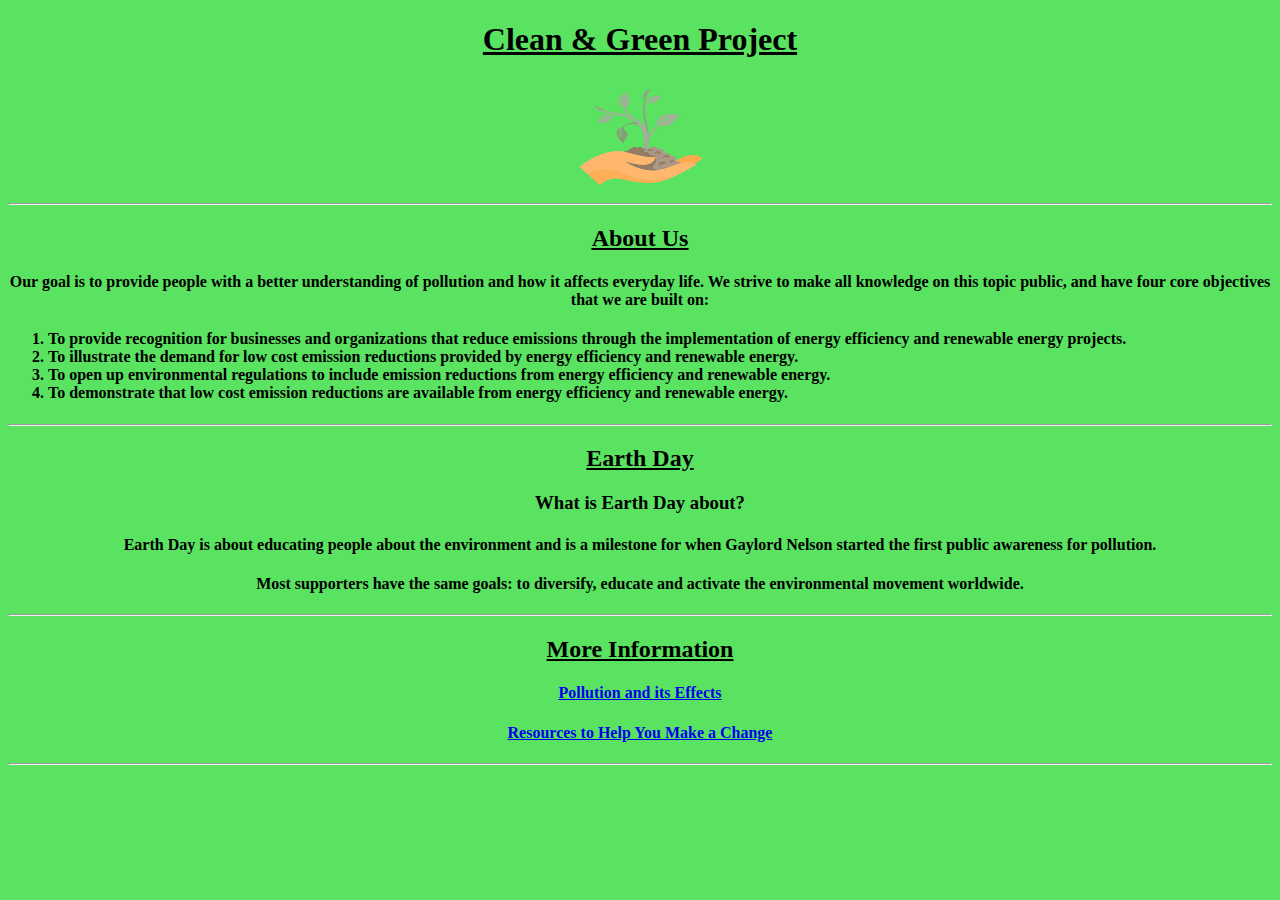
<file: index.html>
<!DOCTYPE html>
<html>

<head>
  <title>Clean & Green</title>
  <link rel="stylesheet" type="text/css" href="style.css">
</head>

<body style="background-color:#5ae261;">

<!--Header and Logo-->
<h1 class="centertxt" style="text-decoration:underline; text-decoration:bold;">Clean & Green Project</h1>
  <img src="images/logo.png" height="115px" width="150px" class="centerimg" alt="logo">

<!--About Us Section-->
<hr>
  <h2 class="underline centertxt"><u>About Us</u></h2>
  <h4 class="centertxt"><p>Our goal is to provide people with a better understanding of pollution and how it affects everyday life. We strive to make all knowledge on this topic public, and have four core objectives that we are built on:</p></h4>
<h4>
  <ol>
  <li>To provide recognition for businesses and organizations that reduce emissions through the implementation of energy efficiency and renewable energy projects.</li>
  <li>To illustrate the demand for low cost emission reductions provided by energy efficiency and renewable energy.</li>
  <li>To open up environmental regulations to include emission reductions from energy efficiency and renewable energy.</li>
  <li>To demonstrate that low cost emission reductions are available from energy efficiency and renewable energy.</li>
  </ol>
</h4>

<!--Earth Day Section-->
<div class="centertxt">
<hr>
  <h2><u>Earth Day</u></h2>
  <h3>What is Earth Day about?</h3>
  <h4>Earth Day is about educating people about the environment and is a milestone for when Gaylord Nelson started the first public awareness for pollution. </h4>
  <h4>Most supporters have the same goals: to diversify, educate and activate the environmental movement worldwide.</h4>

<!--Other Pages Section-->
<hr>
  <h2><u>More Information</u></h2>
  <h4><a href="pollution.html">Pollution and its Effects</a></h4>
  <h4><a href="resources.html">Resources to Help You Make a Change</a></h4>
<hr>
</div>

</body>
</html>
</file>
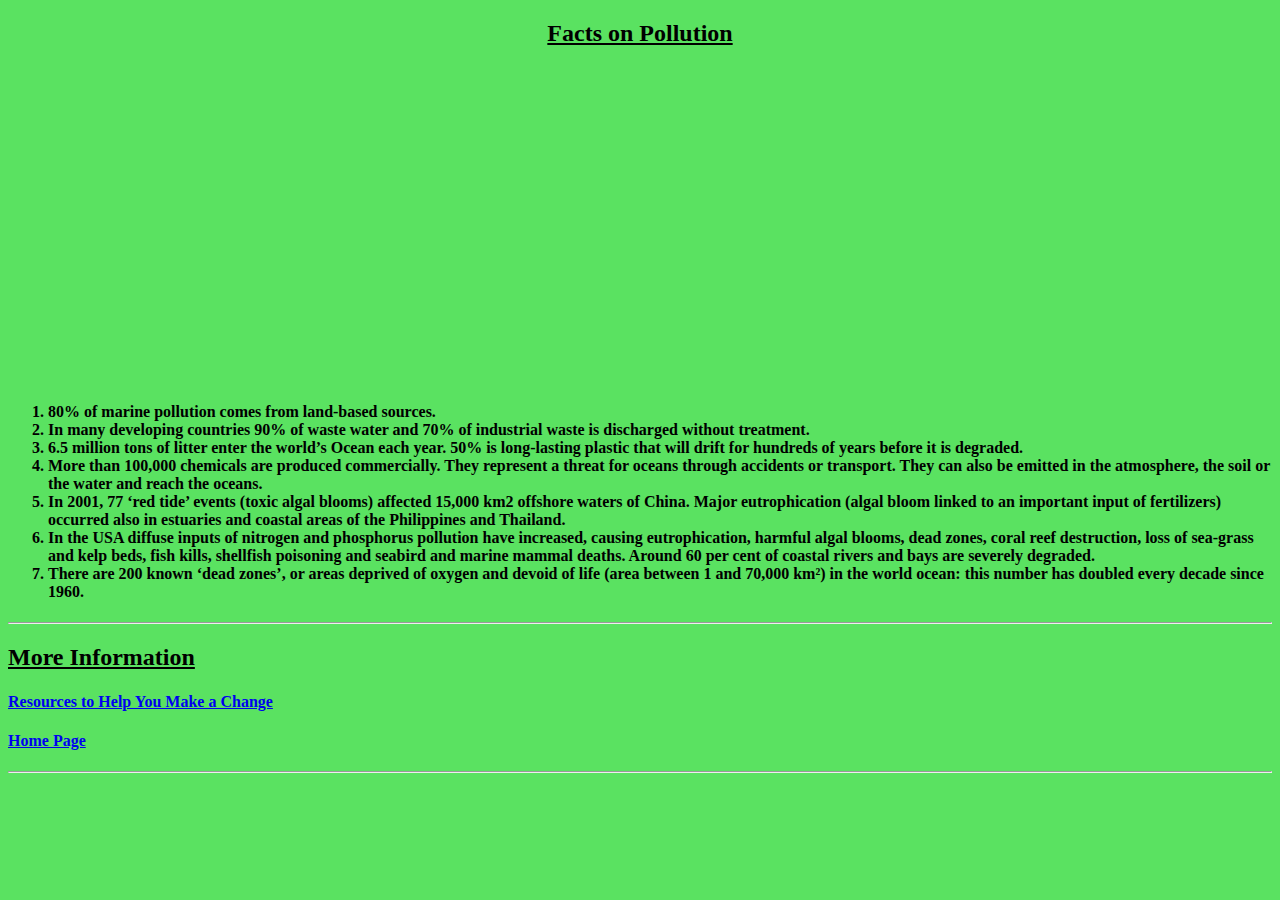
<file: pollution.html>
<!DOCTYPE html>
<html>

<head>
  <title>Clean & Green</title>
  <link rel="stylesheet" type="text/css" href="style.css">
</head>

<body style="background-color:#5ae261;">
  <h2 class="centertxt"><u>Facts on Pollution</u></h2>
  <iframe class="centerimg" width="560" height="315" src="https://www.youtube.com/embed/e6rglsLy1Ys" frameborder="0" allow="accelerometer; autoplay; encrypted-media; gyroscope; picture-in-picture" allowfullscreen></iframe>
  <ol>
    <h4>
    <li>80% of marine pollution comes from land-based sources.</li>
    <li>In many developing countries 90% of waste water and 70% of industrial waste is discharged without treatment.</li>
    <li>6.5 million tons of litter enter the world’s Ocean each year. 50% is long-lasting plastic that will drift for hundreds of years before it is degraded.</li>
    <li>More than 100,000 chemicals are produced commercially. They represent a threat for oceans through accidents or transport. They can also be emitted in the atmosphere, the soil or the water and reach the oceans.</li>
    <li>In 2001, 77 ‘red tide’ events (toxic algal blooms) affected 15,000 km2 offshore waters of China. Major eutrophication (algal bloom linked to an important input of fertilizers) occurred also in estuaries and coastal areas of the Philippines and Thailand.</li>
    <li>In the USA diffuse inputs of nitrogen and phosphorus pollution have increased, causing eutrophication, harmful algal blooms, dead zones, coral reef destruction, loss of sea-grass and kelp beds, fish kills, shellfish poisoning and seabird and marine mammal deaths. Around 60 per cent of coastal rivers and bays are severely degraded.</li>
    <li>There are 200 known ‘dead zones’, or areas deprived of oxygen and devoid of life (area between 1 and 70,000 km²) in the world ocean: this number has doubled every decade since 1960.</li>
  </h4>
  </ol>

  <hr>
    <h2><u>More Information</u></h2>
    <h4><a href="resources.html">Resources to Help You Make a Change</a></h4>
    <h4><a href="index.html">Home Page</a></h4>
  <hr>
</body>
</html>
</file>
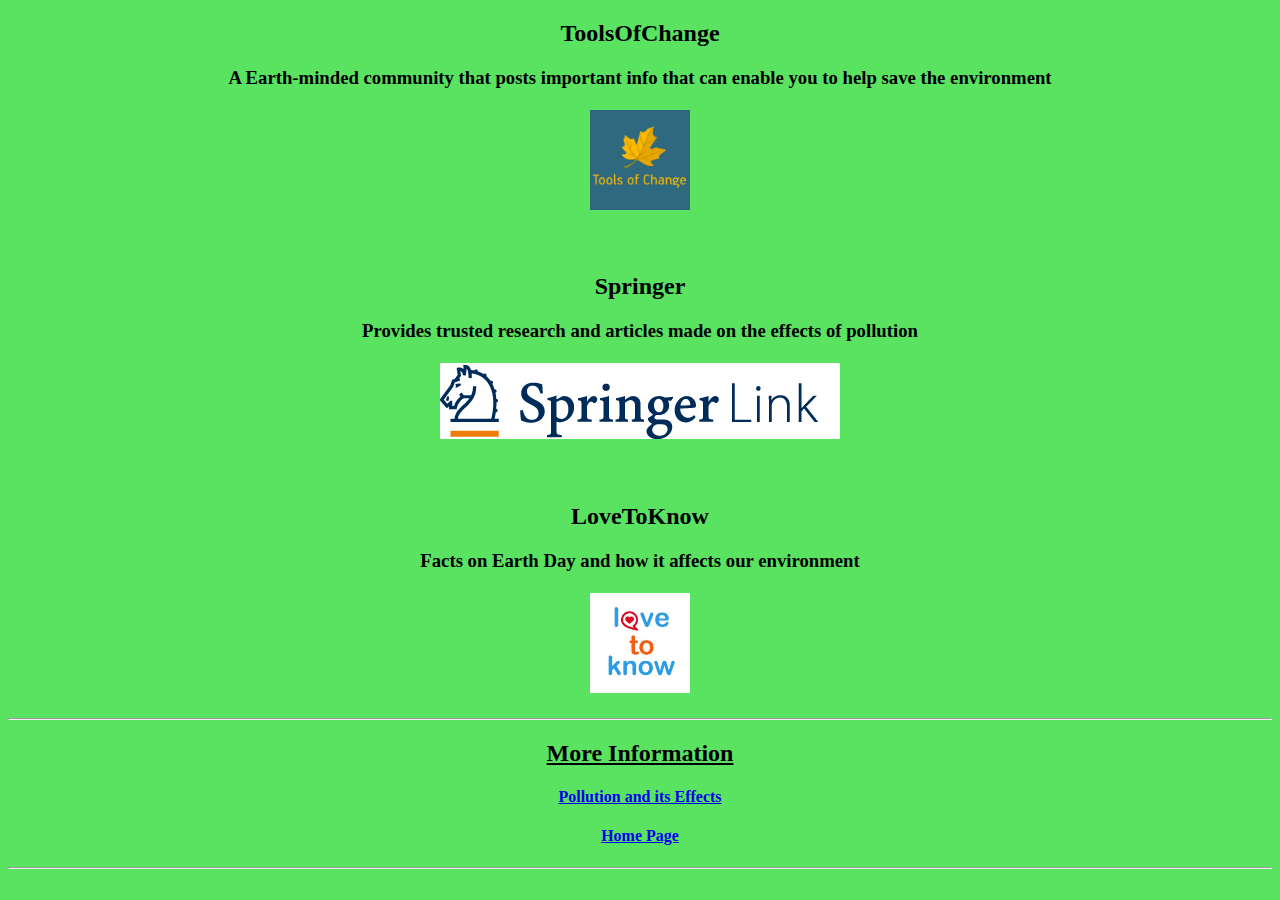
<file: resources.html>
<!DOCTYPE html>
<html>

<head>
  <title>Clean & Green</title>
  <link rel="stylesheet" type="text/css" href="style.css">
</head>

<body style="background-color:#5ae261;">
<div class="centertxt">
  <h2>ToolsOfChange</h2>
  <h3>A Earth-minded community that posts important info that can enable you to help save the environment</h3>
  <h4><a href="http://www.toolsofchange.com/en/topic-resources/pollution-prevention-resources/"><img border="0" alt="toolsofchange" src="images/toolsofchangelogo.jpg" width="100" height="100"></a></h4>
<br>
  <h2>Springer</h2>
  <h3>Provides trusted research and articles made on the effects of pollution</h3>
  <h4><a href="https://link.springer.com/journal/11356"><img border="0" alt="springer" src="images/springerlogo.png"></a></h4>
<br>
  <h2>LoveToKnow</h2>
  <h3>Facts on Earth Day and how it affects our environment</h3>
  <h4><a href="https://greenliving.lovetoknow.com/earth-day-information"><img border="0" alt="" src="images/lovetoknowlogo.jpg" width="100" height="100"></a></h4>

  <hr>
    <h2><u>More Information</u></h2>
    <h4><a href="pollution.html">Pollution and its Effects</a></h4>
    <h4><a href="index.html">Home Page</a></h4>
  <hr>
</div>
</body>
</html>
</file>
<file: style.css>
.centerimg {
  display:block;
  margin:0 auto;
}

.centertxt {
  text-align:center;
}

.underline {
  text-decoration:underline;
}
</file>
